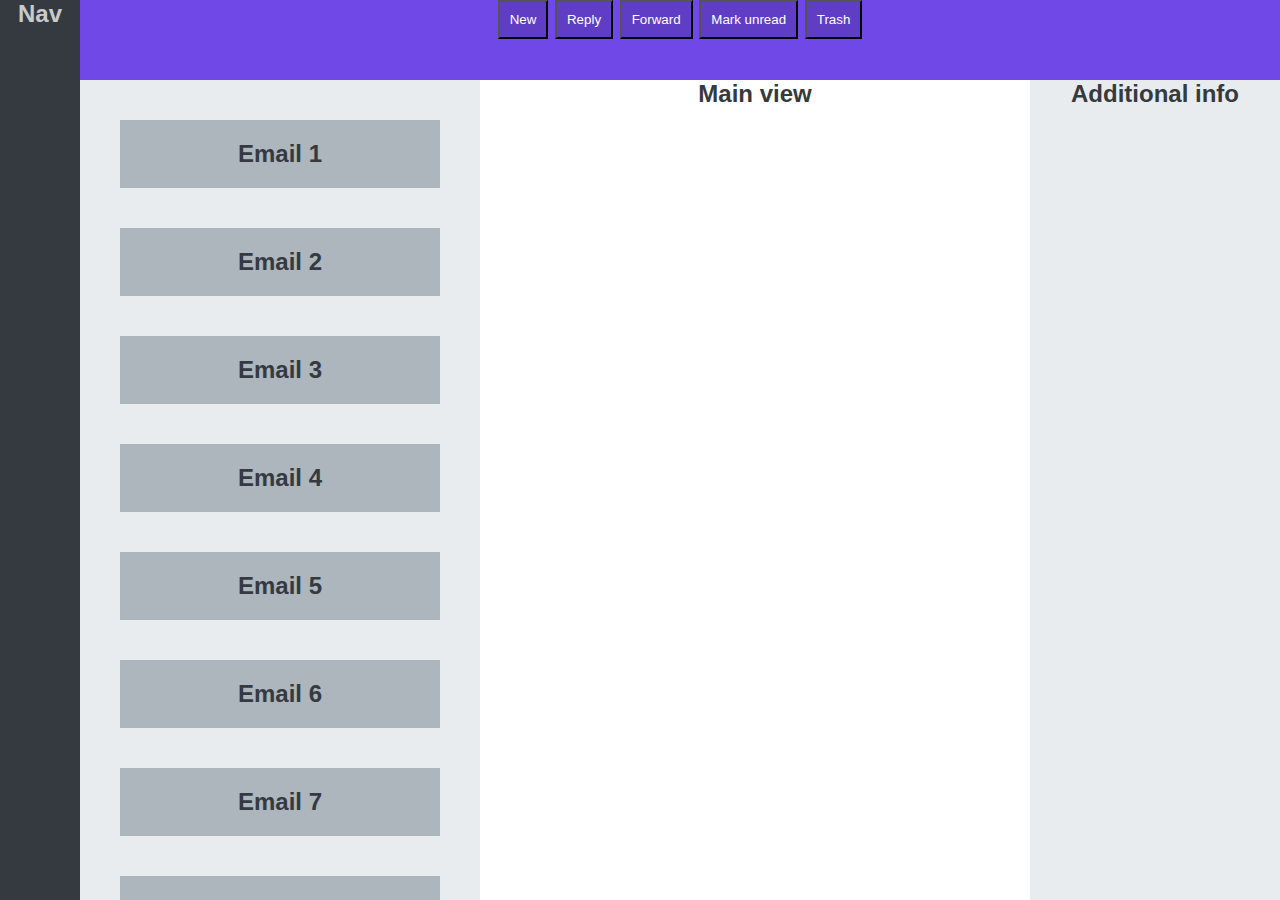
<file: Mid-Term/EXERCICE-3 part 2/index.html>
<!DOCTYPE html>
<html lang="en">
  <head>
    <meta charset="UTF-8" />
    <meta http-equiv="X-UA-Compatible" content="IE=edge" />
    <meta name="viewport" content="width=device-width, initial-scale=1.0" />
    <title>MIDTERM - EXERCICE 1</title>
    <link rel="stylesheet" href="style.css" />
    <title>App Layout</title>
  </head>
  <body>
    <nav>Nav</nav>
    <menu>
      <div id="container">
        <button>New</button>
      <button>Reply</button>
      <button>Forward</button>
      <button>Mark unread</button>
      <button id="Trash">Trash</button>
      </div>
    </menu>
    <section>
      <div class="email">Email 1</div>
      <div class="email">Email 2</div>
      <div class="email">Email 3</div>
      <div class="email">Email 4</div>
      <div class="email">Email 5</div>
      <div class="email">Email 6</div>
      <div class="email">Email 7</div>
      <div class="email">Email 8</div>
      <div class="email">Email 9</div>
      <div class="email">Email 10</div>
    </section>
    <main>Main view</main>
    <aside>Additional info</aside>
  </body>
</html>
</file>
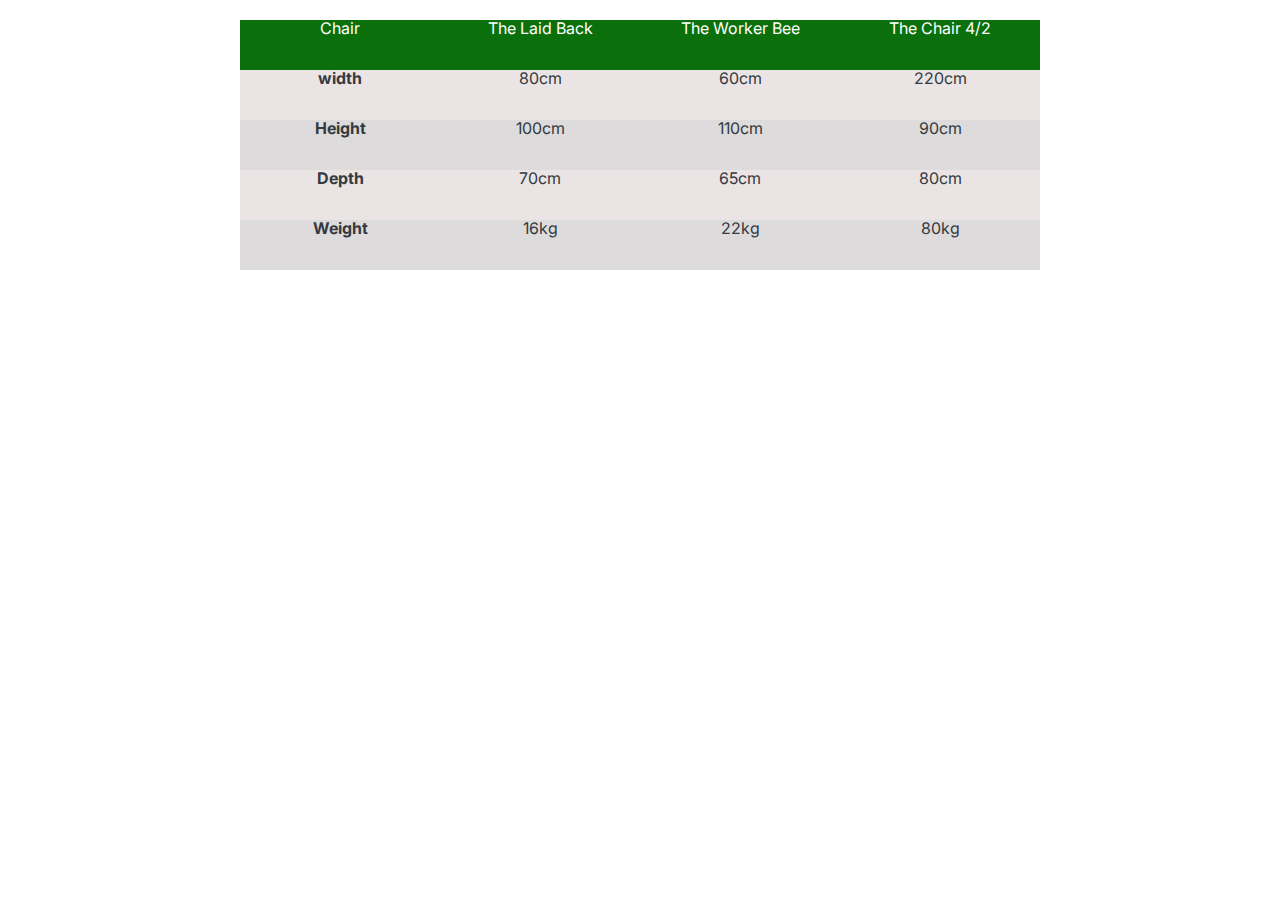
<file: Mid-Term/2 - START-CODE/EXERCICE-2/index.html>
<!DOCTYPE html>
<html lang="en">
  <head>
    <meta charset="UTF-8" />
    <meta http-equiv="X-UA-Compatible" content="IE=edge" />
    <meta name="viewport" content="width=device-width, initial-scale=1.0" />
    <link rel="stylesheet" href="style.css" />
    <link
      href="https://fonts.googleapis.com/css2?family=Inter:wght@400;500;700&display=swap"
      rel="stylesheet"
    />
    <title>Pagination Component</title>
  </head>
  <body>
    <div id="container">
      <div class="green">Chair</div>
      <div class="green">The Laid Back</div>
      <div class="green">The Worker Bee</div>
      <div class="green">The Chair 4/2</div>

      <div class="white" id="head">width</div>
      <div class="white">80cm</div>
      <div class="white">60cm</div>
      <div class="white">220cm</div>

      <div class="grey" id="head">Height</div>
      <div class="grey">100cm</div>
      <div class="grey">110cm</div>
      <div class="grey">90cm</div>

      <div class="white" id="head">Depth</div>
      <div class="white">70cm</div>
      <div class="white">65cm</div>
      <div class="white">80cm</div>

      <div class="grey" id="head">Weight</div>
      <div class="grey">16kg</div>
      <div class="grey">22kg</div>
      <div class="grey">80kg</div>
    </div>
  </body>
</html>
</file>
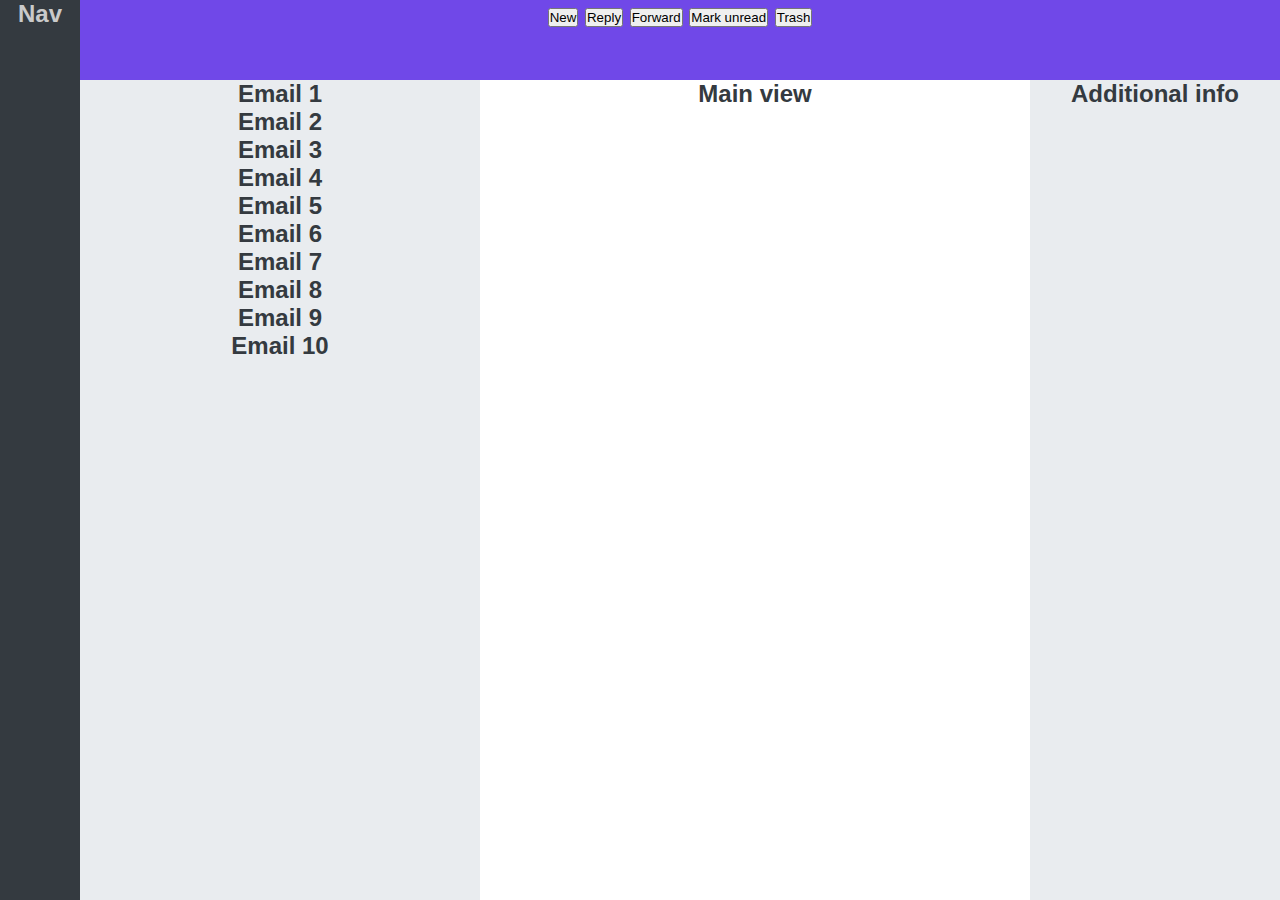
<file: Mid-Term/2 - START-CODE/EXERCICE-3/index.html>
<!DOCTYPE html>
<html lang="en">
  <head>
    <meta charset="UTF-8" />
    <meta http-equiv="X-UA-Compatible" content="IE=edge" />
    <meta name="viewport" content="width=device-width, initial-scale=1.0" />
    <title>MIDTERM - EXERCICE 1</title>
    <link rel="stylesheet" href="style.css" />
    <title>App Layout</title>
  </head>
  <body>
    <nav>Nav</nav>
    <menu>
      <button>New</button>
      <button>Reply</button>
      <button>Forward</button>
      <button>Mark unread</button>
      <button>Trash</button>
    </menu>
    <section>
      <div class="email">Email 1</div>
      <div class="email">Email 2</div>
      <div class="email">Email 3</div>
      <div class="email">Email 4</div>
      <div class="email">Email 5</div>
      <div class="email">Email 6</div>
      <div class="email">Email 7</div>
      <div class="email">Email 8</div>
      <div class="email">Email 9</div>
      <div class="email">Email 10</div>
    </section>
    <main>Main view</main>
    <aside>Additional info</aside>
  </body>
</html>
</file>
<file: Mid-Term/EXERCICE-3 part 2/style.css>
* {
    margin: 0;
    padding: 0;
    box-sizing: border-box;
  }

  body {
    font-family: sans-serif;
    color: #cacaca;
    font-size: 24px;
    height: 100vh;
    text-align: center;
    font-weight: bold;
    display: grid;
    grid-template-columns: 80px 400px 1fr 250px;
    grid-template-rows: 80px 1fr;
    grid-template-areas: 
    "navbar menu menu menu"
    "navbar section main aside"
    ;
    /* border: 2px solid red; */
  }
  nav{
    grid-area: navbar;
    background-color: #343a40;
  }
  section{
    grid-area: section;
    background-color:#e9ecef;
    overflow: scroll;
    .email{
      background-color: #adb5bd;
      margin: 40px;
      padding: 20px;
      color: #343a40;
    }
  }
  menu{
    background-color: #7048e8;
    grid-area: menu;
    /* text-align: center; */
    

  }
  main{
    color: #343a40;
  }
  aside{
    color: #343a40;
    background-color:#e9ecef;
  }
  button{
    background-color: #5F3DC4;
    color: white;
    padding: 10px;
    text-align: start;

    }
</file>
<file: Mid-Term/2 - START-CODE/EXERCICE-2/style.css>
* {
  margin: 0;
  padding: 0;
  box-sizing: border-box;
}

body {
  font-family: "Inter", sans-serif;
  color: #343a40;
  line-height: 1;
  display: flex;
  justify-content: center;
}
#container{
  display: grid;
  grid-template-columns: repeat(4,200px);
  grid-template-rows: repeat(5,50px);
  padding: 20px;
  text-align: center;
}
.green{
  background-color: rgb(11, 112, 11);
  color: white;
}
.white{
  background-color: rgb(235, 228, 228);
}
.grey{
  background-color: rgb(221, 219, 219);
}
#head{
  font-weight: bold;
}
</file>
<file: Mid-Term/2 - START-CODE/EXERCICE-3/style.css>
* {
    margin: 0;
    padding: 0;
    box-sizing: border-box;
  }

  body {
    font-family: sans-serif;
    color: #cacaca;
    font-size: 24px;
    height: 100vh;
    text-align: center;
    font-weight: bold;
    display: grid;
    grid-template-columns: 80px 400px 1fr 250px;
    grid-template-rows: 80px 1fr;
    grid-template-areas: 
    "navbar menu menu menu"
    "navbar section main aside"
    ;
    /* border: 2px solid red; */
  }
  nav{
    grid-area: navbar;
    background-color: #343a40;
  }
  section{
    grid-area: section;
    background-color:#e9ecef;
    /* overflow: scroll; */
    .email{
      /* background-color: #343a40;
      margin: 40px;
      padding: 20px; */
      color: #343a40;
    }
  }
  menu{
    background-color: #7048e8;
    grid-area: menu;
    text-align: center;
  }
  main{
    color: #343a40;
  }
  aside{
    color: #343a40;
    background-color:#e9ecef;
  }
</file>
